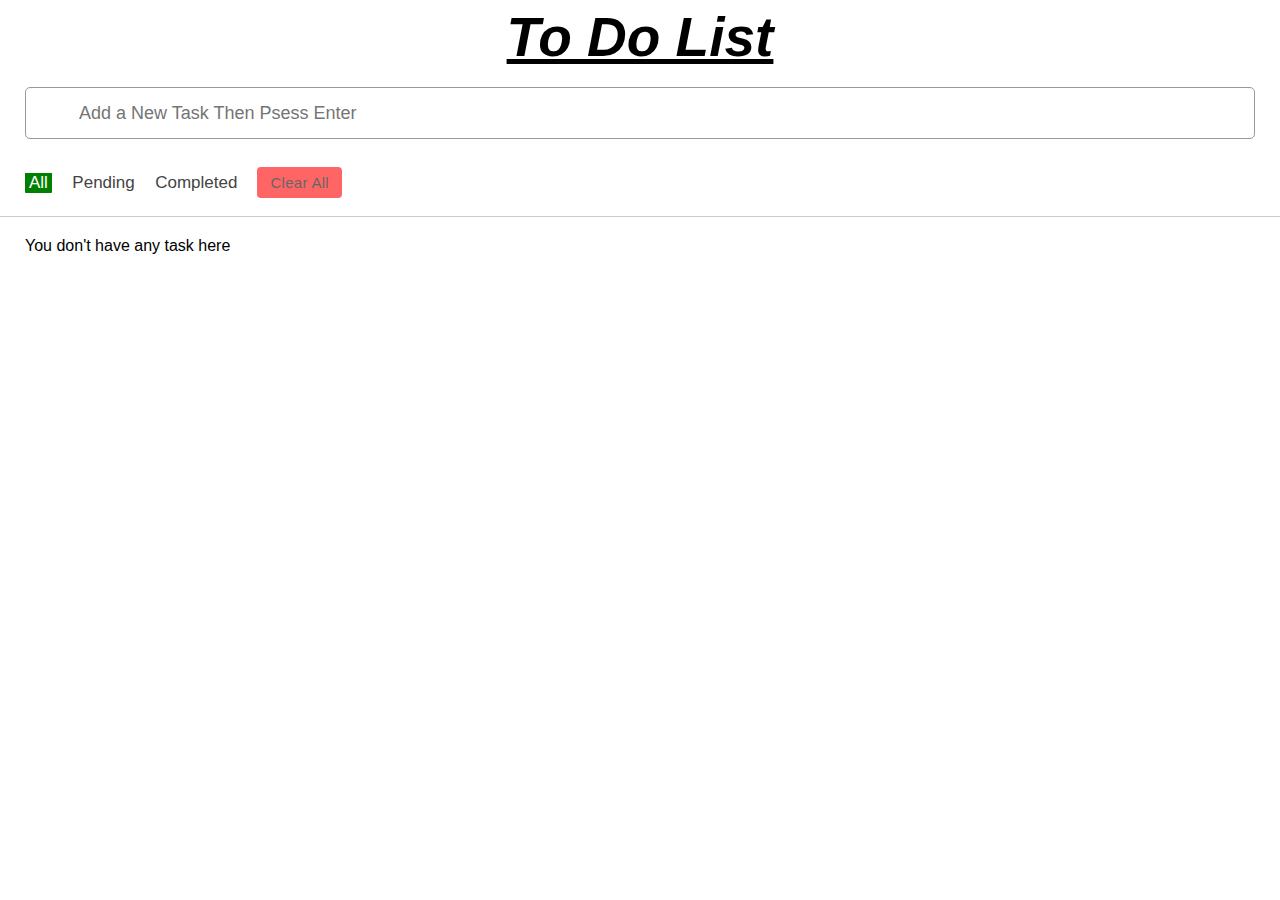
<file: Task_2/index.html>
<html lang="en">
  <head>
    <meta charset="UTF-8" />
    <meta http-equiv="X-UA-Compatible" content="IE=edge" />
    <meta name="viewport" content="width=device-width, initial-scale=1.0" />
    <link rel='stylesheet' href="src/styles/style.css"/>
    <title>Todo List App</title>
  </head>

  <body>
    <div class="wrapper">
        <h1 align="center">To Do List</h1>
      <div class="task-input">
        <input type="text" placeholder="Add a New Task Then Psess Enter " />
      </div>
      <div class="controls">
        <div class="filters">
          <span class="active" id="all">All</span>
          <span id="pending">Pending</span>
          <span id="completed">Completed</span>
        </div>
        <button class="clear-btn">Clear All</button>
      </div>
      <ul class="task-box"></ul>
    </div>
    <script src="src/scripts/script.js"></script>
  </body>
</html>
</file>
<file: Task_2/src/styles/style.css>
* {
    margin: 0;
    padding: 0;
    box-sizing: border-box;
    font-family: "Poppins", sans-serif;
    overflow: hidden;
  }
  ::selection {
    color: #fff;
    background: #412A25;
  }
  
  .wrapper h1{
    margin-top: 5px;
    margin-bottom: 10px;
    font-size: 55px;
    font-family: 'Gill Sans', 'Gill Sans MT', 'Trebuchet MS', sans-serif;
    font-style: italic;
    padding-bottom: 8px;
    text-decoration: underline;
  }
  .task-input {
    position: relative;
    height: 52px;
    padding: 0 25px;
  }
  
  .task-input ion-icon {
    position: absolute;
    top: 50%;
    color: #999;
    font-size: 25px;
  }
  
  .task-input input {
    height: 100%;
    width: 100%;
    outline: none;
    font-size: 18px;
    border-radius: 5px;
    padding: 0 20px 0 53px;
    border: 1px solid #999;
  }
  
  .controls,
  li {
    display: flex;
    align-items: center;
  }
  
  .controls {
    padding: 18px 25px;
    margin-top: 10px;
    border-bottom: 1px solid #ccc;
  }
  
  .filters span {
    margin: 0 8px;
    font-size: 17px;
    color: #444444;
    cursor: pointer;
  }
  
  .filters span:first-child {
    margin-left: 0;
  }
  
  .filters span.active {
    color: orangered;
    color: white;
    padding: 4px;
    border-radius: 5px;
    background-color:green;
    
  }
  
  .clear-btn {
    border: none;
    opacity: 0.6;
    outline: none;
    color: black;
    cursor: pointer;
    font-size: 15px;
    padding: 7px 13px;
    border-radius: 4px;
    letter-spacing: 0.3px;
    pointer-events: none;
    transition: transform 0.25s ease;
    margin-left: 12px;
    background: red
  }
  
  .clear-btn.active {
    opacity: 0.9;
    pointer-events: auto;
  }
  
  .clear-btn:active {
    transform: scale(0.93);
  }
  
  .task-box {
    margin-top: 20px;
    margin-right: 5px;
    padding: 0 20px 10px 25px;
  }

  
  .task-box .task {
    list-style: none;
    font-size: 17px;
    margin-bottom: 18px;
    padding: 16px;
    align-items: flex-start;
  }
  
  .task-box .task:last-child {
    margin-bottom: 0;
    border-bottom: 0;
    padding-bottom: 0;
  }
  
  .task-box .task label {
    display: flex;
    align-items: flex-start;
  }
  
  .task label input {
    margin-top: 7px;
  }
  
  .task label p {
    user-select: none;
    margin-left: 12px;
    word-wrap: break-word;
  }
  
  .task label p.checked {
    text-decoration: line-through;
    color: rgb(211, 3, 3);
    
  }
  
  .task-box .settings {
    position: relative;
  }
  
  .settings :where(i, li) {
    cursor: pointer;
  }
  
  .task-box .task:last-child .task-menu {
    bottom: 0;
    transform-origin: bottom right;
  }
  
  .task-box .task:first-child .task-menu {
    bottom: -65px;
    transform-origin: top right;
  }
  
  .task-menu.show {
    transform: scale(1);
  }
  
  .task-menu li {
    height: 25px;
    font-size: 16px;
    margin-bottom: 2px;
    padding: 17px 15px;
    cursor: pointer;
    justify-content: flex-start;
  }
  
  .task-menu li:last-child {
    margin-bottom: 0;
  }
  .settings li i {
    padding-right: 8px;
  }
</file>
